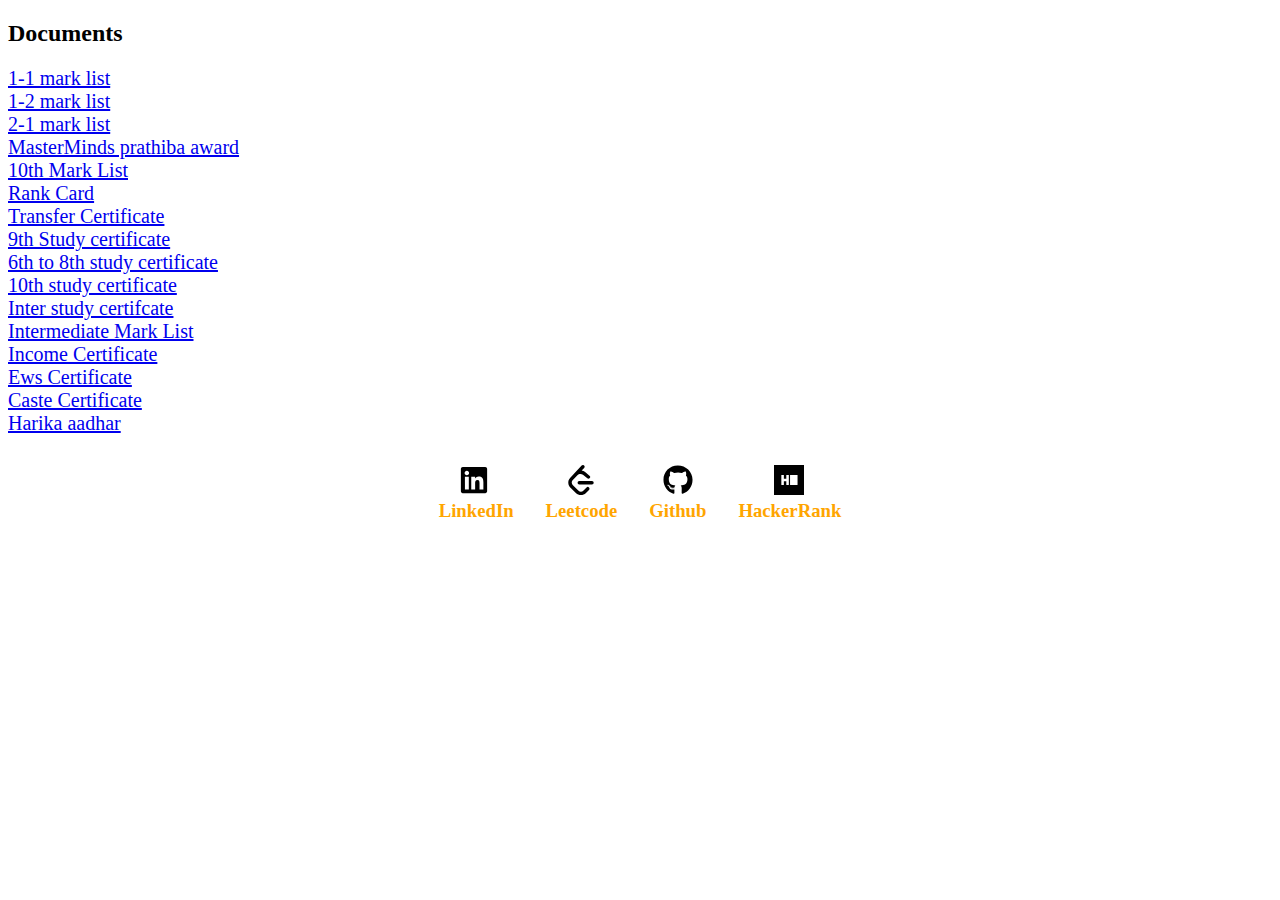
<file: documents.html>
<!DOCTYPE html>
<html>
<head>
<style>
  a{
font-size:20px;
display:block;
}
.links a img:hover {
  transform: scale(1.1);
  transition: transform 0.2s ease-in-out;
 }

</style>
</head>
  <body>
     <h2>Documents</h2>
     <section>
          <a href="Y23CS1771.pdf">1-1 mark list</a>
          <a href="Y23CS1773.pdf">1-2 mark list</a>
          <a href="y23cs1772.pdf">2-1 mark list</a>
          <a href="master.jpg">MasterMinds prathiba award</a>
          <a href="10th mark list.pdf">10th Mark List</a>
          <a href="AP eamcet rank card.pdf">Rank Card</a>
          <a href="Transfer certificate .pdf">Transfer Certificate</a>
          <a href="9th study certificate .pdf">9th Study certificate</a>
          <a href="6th to 8th study certificate .pdf">6th to 8th study certificate</a>
          <a href="10th study certificate .pdf">10th study certificate</a>
          <a href="Inter study certificate .pdf">Inter study certifcate</a>
          <a href="Intermediate mark list.pdf">Intermediate Mark List</a>
          <a href="Income certificate .pdf">Income Certificate</a>
          <a href="Ews.pdf">Ews Certificate</a>
          <a href="Caste certificate .pdf">Caste Certificate</a>
          <a href="Harika aadhar.pdf">Harika aadhar</a>
     </section>
     <div style="display:flex;gap:2rem;margin-top:30px;
justify-content:center;align-items:center" class="links">
   <div style="display:flex;flex-direction:column;">
     <a href="https://www.linkedin.com/in/harika-tirumalasetty-88b157320/" target="_blank"><img src="linkedin.svg" width="30" height="30" style="margin-left:20px;"/></a>
     <h3 style="margin:0;color:orange">LinkedIn</h3>
   </div>
   <div style="display:flex;flex-direction:column;">
     <a href="https://leetcode.com/u/Harika90/" target="_blank"><img src="leetcode.svg" width="30" height="30" style="margin-left:20px;"/></a>
     <h3 style="margin:0;color:orange">Leetcode</h3>
   </div>
   <div style="display:flex;flex-direction:column;">
     <a href="https://github.com/Harika67-coder" target="_blank"><img src="github.svg" width="30" height="30" style="margin-left:14px;"/></a>
     <h3 style="margin:0;color:orange">Github</h3>
   </div>
   <div style="display:flex;flex-direction:column;">
     <a href="https://www.hackerrank.com/profile/abhi8341508426" target="_blank"><img src="hackerrank.svg" width="30" height="30" style="margin-left:36px;"/></a>
     <h3 style="margin:0;color:orange">HackerRank</h3>
   </div>
</div>

  </body>
</html>
</file>
